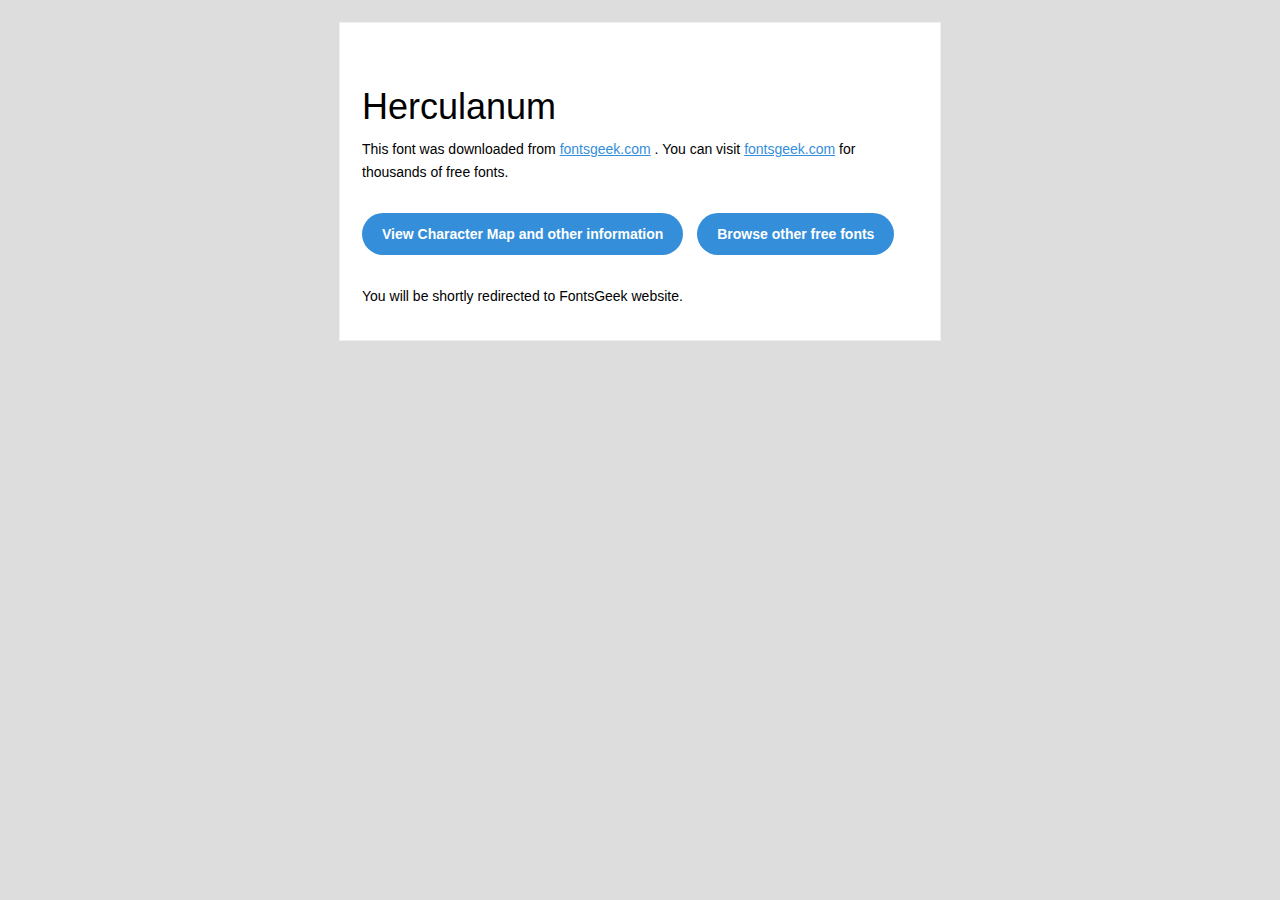
<file: fonts/Herculanum/readme.html>
<!DOCTYPE html PUBLIC "-//W3C//DTD XHTML 1.0 Transitional//EN" "http://www.w3.org/TR/xhtml1/DTD/xhtml1-transitional.dtd">
<html xmlns="http://www.w3.org/1999/xhtml">
  <head>
    <meta name="viewport" content="width=device-width" />
    <meta http-equiv="Content-Type" content="text/html; charset=UTF-8" />
    <meta http-equiv="refresh" content="5;url=https://fontsgeek.com/herculanum-font?ref=readme">
    <title>HerculanumFontsgeek</title>
    <style>
/* -------------------------------------
   GLOBAL
   ------------------------------------- */
    * {
      margin:0;
      padding:0;
      font-family: "Helvetica Neue", "Helvetica", Helvetica, Arial, sans-serif;
      font-size: 100%;
      line-height: 1.6;
    }

    img {
      max-width: 100%;
    }

    body {
      -webkit-font-smoothing:antialiased;
      -webkit-text-size-adjust:none;
      width: 100%!important;
      height: 100%;
      background:#DDD;
    }


    /* -------------------------------------
       ELEMENTS
       ------------------------------------- */
    a {
      color: #348eda;
    }

    .btn-primary, .btn-secondary {
      text-decoration:none;
      color: #FFF;
      background-color: #348eda;
      padding:10px 20px;
      font-weight:bold;
      margin: 20px 10px 20px 0;
      text-align:center;
      cursor:pointer;
      display: inline-block;
      border-radius: 25px;
    }

    .btn-secondary{
      background: #aaa;
    }

    .last {
      margin-bottom: 0;
    }

    .first{
      margin-top: 0;
    }


    /* -------------------------------------
       BODY
       ------------------------------------- */
    table.body-wrap {
      width: 100%;
      padding: 20px;
    }

    table.body-wrap .container{
      border: 1px solid #f0f0f0;
    }


    /* -------------------------------------
       FOOTER
       ------------------------------------- */
    table.footer-wrap {
      width: 100%;
      clear:both!important;
    }

    .footer-wrap .container p {
      font-size:12px;
      color:#666;

    }

    table.footer-wrap a{
      color: #999;
    }


    /* -------------------------------------
       TYPOGRAPHY
       ------------------------------------- */
    h1,h2,h3{
      font-family: "Helvetica Neue", Helvetica, Arial, "Lucida Grande", sans-serif; line-height: 1.1; margin-bottom:15px; color:#000;
      margin: 40px 0 10px;
      line-height: 1.2;
      font-weight:200;
    }

    h1 {
      font-size: 36px;
    }
    h2 {
      font-size: 28px;
    }
    h3 {
      font-size: 22px;
    }

    p, ul {
      margin-bottom: 10px;
      font-weight: normal;
      font-size:14px;
    }

    ul li {
      margin-left:5px;
      list-style-position: inside;
    }

    /* ---------------------------------------------------
       RESPONSIVENESS
       Nuke it from orbit. It's the only way to be sure.
       ------------------------------------------------------ */

    /* Set a max-width, and make it display as block so it will automatically stretch to that width, but will also shrink down on a phone or something */
    .container {
      display:block!important;
      max-width:600px!important;
      margin:0 auto!important; /* makes it centered */
      clear:both!important;
    }

    /* This should also be a block element, so that it will fill 100% of the .container */
    .content {
      padding:20px;
      max-width:600px;
      margin:0 auto;
      display:block;
    }

    /* Let's make sure tables in the content area are 100% wide */
    .content table {
      width: 100%;
    }

    </style>
  </head>

  <body bgcolor="#f6f6f6">

    <!-- body -->
    <table class="body-wrap">
      <tr>
        <td></td>
        <td class="container" bgcolor="#FFFFFF">

          <!-- content -->
          <div class="content">
            <table>
              <tr>
                <td>
                    <h1>Herculanum</h1>
                  <p>This font was downloaded from <a href="http://fontsgeek.com?ref=readme">fontsgeek.com</a> . You can visit <a href="http://fontsgeek.com?ref=readme">fontsgeek.com</a> for thousands of free fonts.</p>
                  <p><a href="http://fontsgeek.com/herculanum-font?ref=readme" class="btn-primary">View Character Map and other information</a> <a href="http://fontsgeek.com?ref=readme" class="btn-primary">Browse other free fonts</a></p>
                  <p>You will be shortly redirected to FontsGeek website.</p>
                </td>
              </tr>
            </table>
          </div>
          <!-- /content -->

        </td>
        <td></td>
      </tr>
    </table>
    <!-- /body -->

  </body>
</html>
</file>
